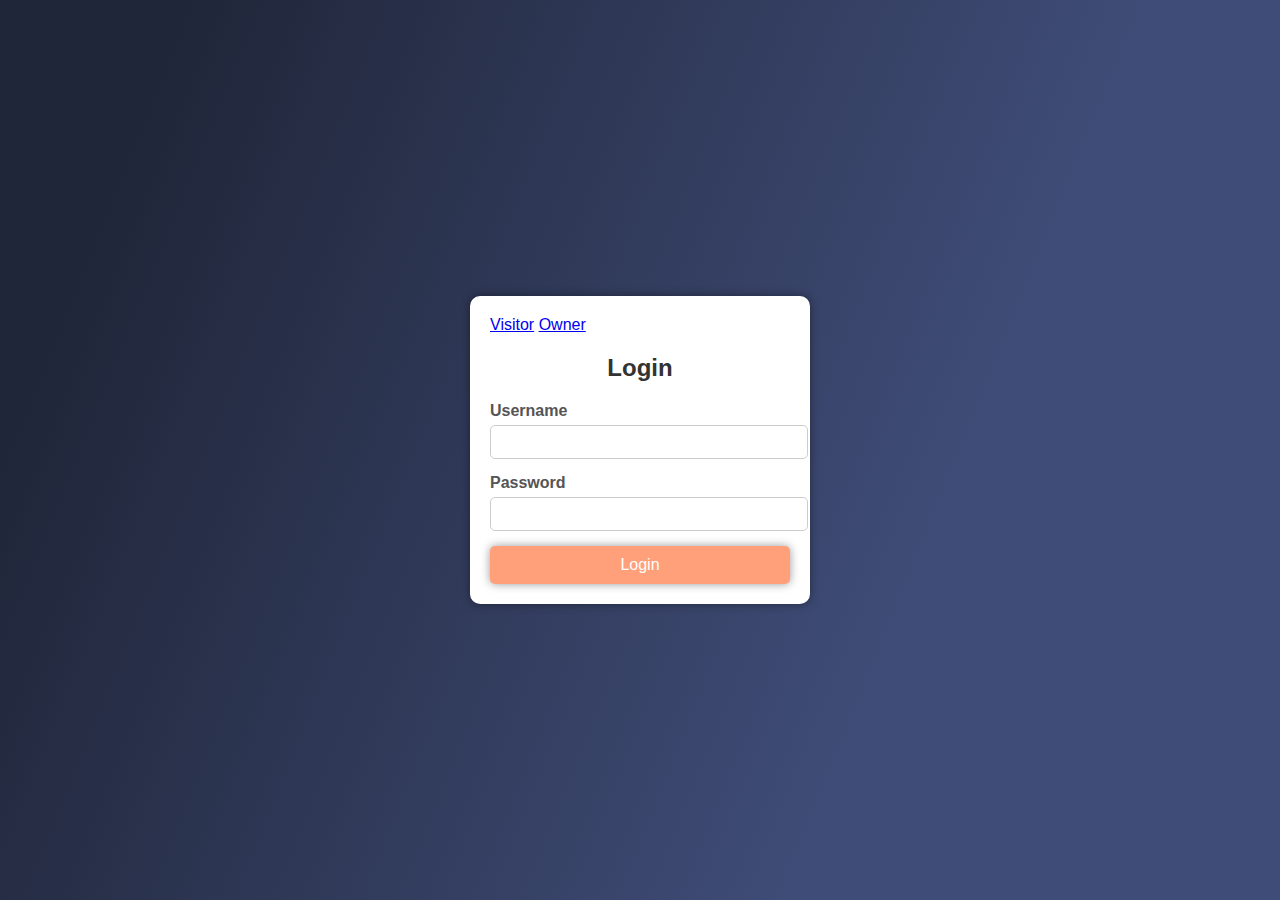
<file: index.html>
<!DOCTYPE html>
<html lang="en">
<head>
    <meta charset="UTF-8">
    <meta name="viewport" content="width=device-width, initial-scale=1.0">
    <title>Login Page</title>
    <link rel="stylesheet" href="style-login.css">
    <script src="script.js"></script>
</head>
<body style="background: linear-gradient(112.1deg, rgb(32, 38, 57) 11.4%, rgb(63, 76, 119) 70.2%);">
    <div class="login-container">
        <div class="navbar">
            <a href="index.html">Visitor</a>
            <a href="ownerloginpage.html">Owner</a>
        </div>
        <h2 class="login-heading">Login</h2>
        <form action="visitoraboutme.html" method="GET">
            <div class="input-group">
                <label for="username">Username</label>
                <input type="text" id="username" name="username" required>
            </div>
            <div class="input-group">
                <label for="password">Password</label>
                <input type="password" id="password" name="password" required>
            </div>
            <button type="submit" class="login-button">Login</button>
        </form>
    </div>
</body>
</html>
</file>
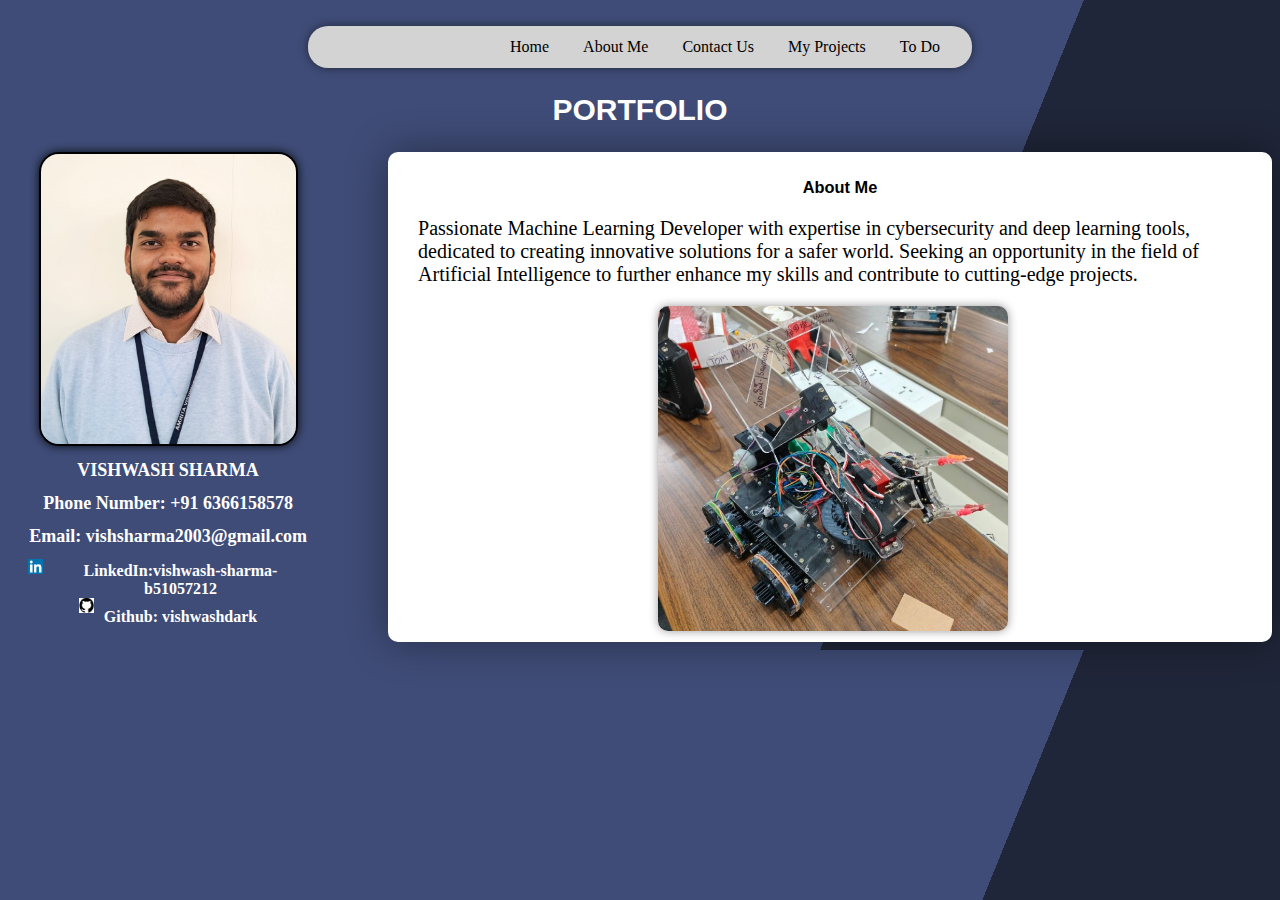
<file: aboutme.html>
<!DOCTYPE html>
<html lang="en">
<head>
    <meta charset="UTF-8">
    <meta name="viewport" content="width=device-width, initial-scale=1.0">
    <link rel="stylesheet" href="style.css">
    <title>Portfolio Document</title>
</head>
<br>
<body style="background: linear-gradient(112.1deg, rgb(63, 76, 119) 70.2%,rgb(32, 38, 57) 11.4%);">
    <div class="navbar">
        <a href="index.html">Home</a>
        <a href="aboutme.html">About Me</a>
        <a href="contactus.html">Contact Us</a>
        <a href="myprojects.html">My Projects</a>
        <a href="todo.html">To Do</a>
    </div>
    <h2 class="heading">PORTFOLIO</h2>
    <div class="container">
        <div class="image-name">
            <img class="image" src="vishwash_image.png" alt="Vishwash's Image">
            <h1 class="name">VISHWASH SHARMA</h1>
            <h1 class="name">Phone Number: +91 6366158578</h1>
            <h1 class="name">Email: vishsharma2003@gmail.com</h1>
            <div class="linkedin-profile">
                <img class="linkedin-logo" src="linkdin.png" alt="LinkedIn Logo">
                <a href="https://www.linkedin.com/in/vishwash-sharma-b51057212/" target="_blank">LinkedIn:vishwash-sharma-b51057212</a>
            </div>
            <br>
            <div class="linkedin1-profile">
                <img class="linkedin1-logo" src="github.png" alt="LinkedIn Logo">
                <a href="https://github.com/vishwashdark" target="_blank">Github: vishwashdark</a>
            </div>
        </div>
        <div class="about-box">
            <h3 class="About"> About Me</h3>
            <p class="para">
                Passionate Machine Learning Developer with expertise in cybersecurity and deep learning tools, dedicated to creating innovative solutions for a safer world. Seeking an opportunity in the field of Artificial Intelligence to further enhance my skills and contribute to cutting-edge projects.
            </p>
            <a href="http://www.idc-robocon.org/idc2024_eng/team.html" target="_blank">
                <img class="robot" src="myrobot.png" alt="Vishwash's Image">
            </a>
        </div>
    </div>
</body>
</html>
</file>
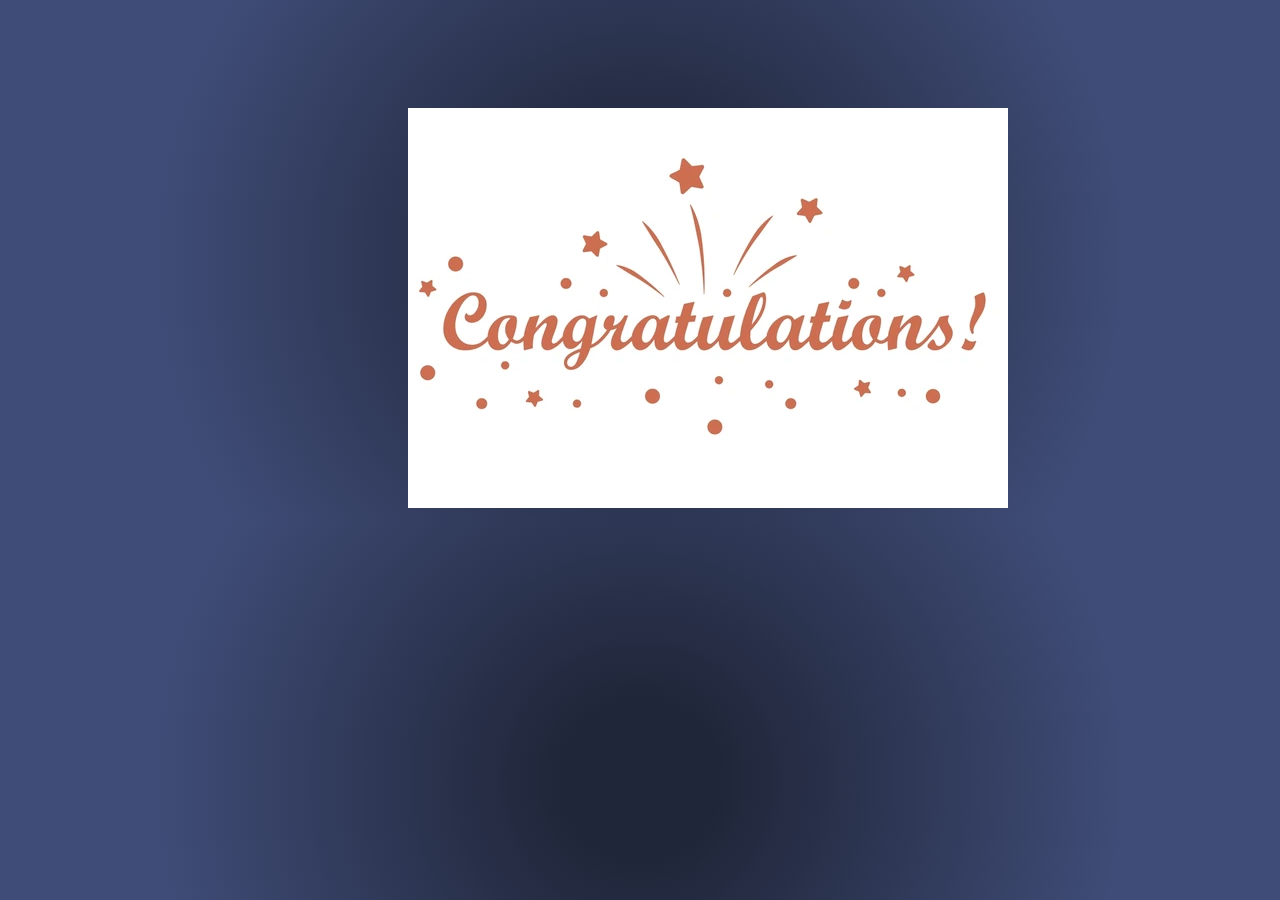
<file: congratulations.html>
<!DOCTYPE html>
<html lang="en">
<head>
    <meta charset="UTF-8">
    <meta name="viewport" content="width=device-width, initial-scale=1.0">
    <title>Document</title>
    <link rel="stylesheet" href="style.css">
</head>
<body style="background: radial-gradient(circle at center, rgb(32, 38, 57) 11.4%, rgb(63, 76, 119) 70.2%);">
    <img class='image11' src="image.jpeg" alt="congratulations">
</body>
</html>
</file>
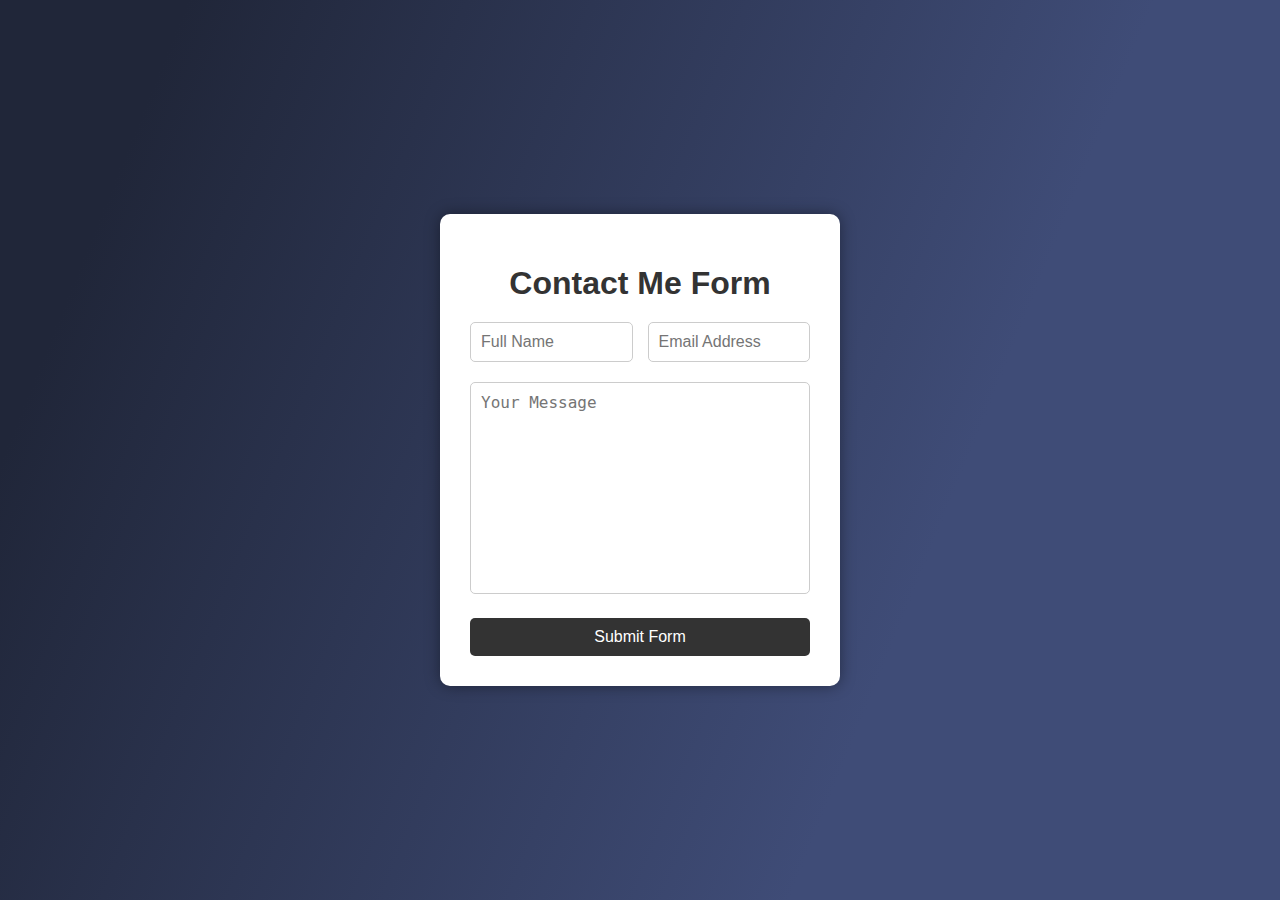
<file: contactus.html>
<!DOCTYPE html>
<html lang="en">
<head>
    <meta charset="UTF-8">
    <meta name="viewport" content="width=device-width, initial-scale=1.0">
    <link rel="stylesheet" href="style-contactus.css">
    <title>Document</title>
</head>
<body style="background: linear-gradient(112.1deg, rgb(32, 38, 57) 11.4%, rgb(63, 76, 119) 70.2%);">
    <div class="container">
        <h1>Contact Me Form</h1>
        <form target="_blank" action="https://formsubmit.co/vishsharma2003@gmail.com" method="POST">
          <div class="form-group">
            <div class="form-row">
              <div class="col">
                <input type="text" name="name" class="form-control" placeholder="Full Name" required>
              </div>
              <div class="col">
                <input type="email" name="email" class="form-control" placeholder="Email Address" required>
              </div>
            </div>
          </div>
          <div class="form-group">
            <textarea placeholder="Your Message" class="form-control" name="message" rows="10" required></textarea>
          </div>
          <button type="submit" class="btn btn-lg btn-dark btn-block">Submit Form</button>
        </form>
      </div>
</body>
</html>
</file>
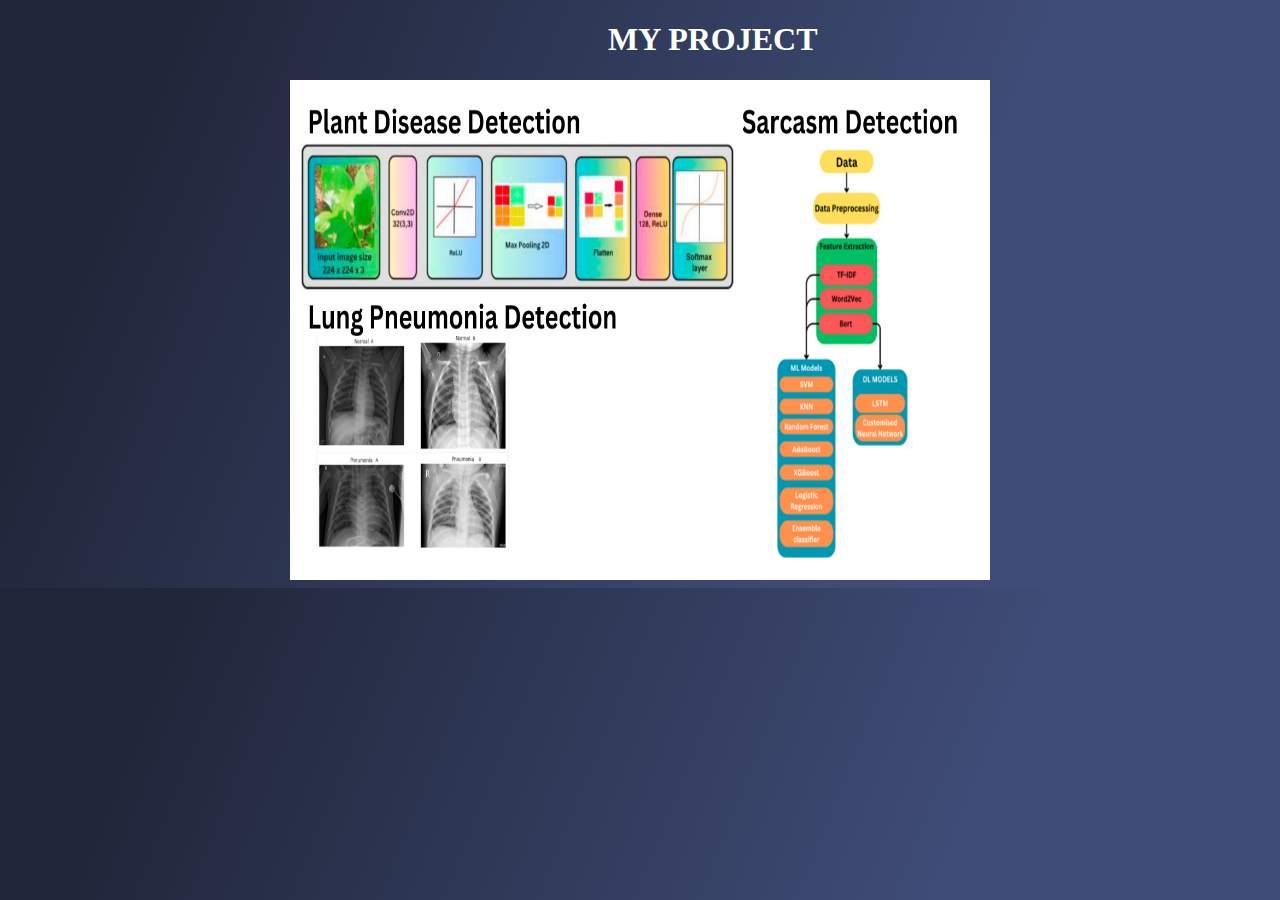
<file: myprojects.html>
<!DOCTYPE html>
<html lang="en">
<head>
    <meta charset="UTF-8">
    <meta name="viewport" content="width=device-width, initial-scale=1.0">
    <link rel="stylesheet" href="style_grid.css">
    <title>Document</title>
</head>
<body style="background: linear-gradient(112.1deg, rgb(32, 38, 57) 11.4%, rgb(63, 76, 119) 70.2%);">
    <h1>MY PROJECT</h1>

    <div class="image-container">
        <img class="image1" src="Plant Disease Detection.png" alt="Workplace" usemap="#workmap">
    </div>
    <map name="workmap">
        <area shape="rect" coords="10,60,475,250" alt="plant disease detection" href="https://www.sciencedirect.com/science/article/pii/S1877050924007750">
        <area shape="rect" coords="500,60,600,600" alt="sarcasm detection" href="https://ieeexplore.ieee.org/abstract/document/10626842">
        <area shape="rect" coords="10,300,300,550" alt="lung pneumonia detection" href="https://ieeexplore.ieee.org/abstract/document">
    </map>
</body>
</html>
</file>
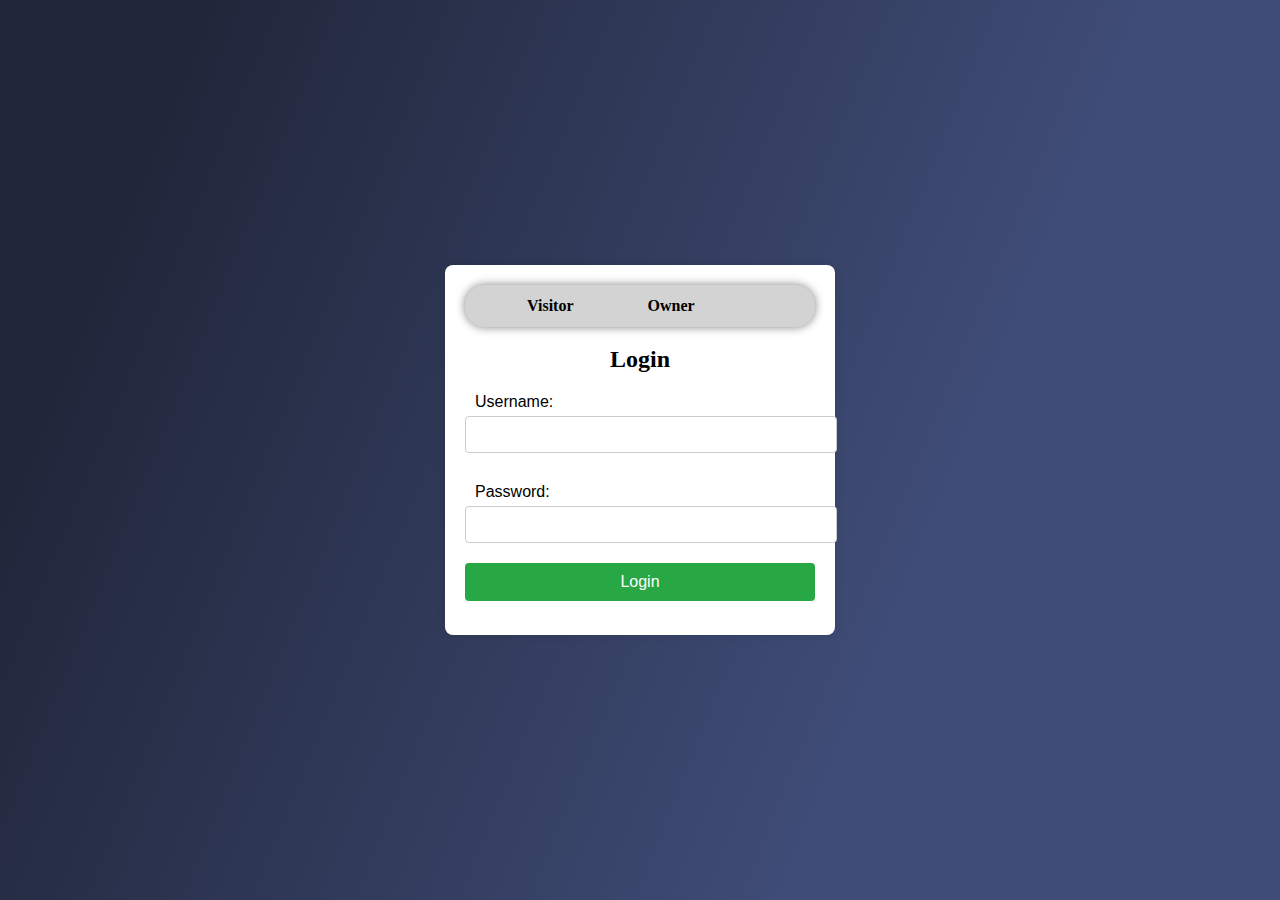
<file: ownerloginpage.html>
<!DOCTYPE html>
<html lang="en">
<head>
    <meta charset="UTF-8">
    <meta name="viewport" content="width=device-width, initial-scale=1.0">
    <title>Login Page</title>
    <link rel="stylesheet" href="styles.css">
</head>
<body style="background: linear-gradient(112.1deg, rgb(32, 38, 57) 11.4%, rgb(63, 76, 119) 70.2%);">
    <div class="login-container">
        <div class="navbar">
            <a href="index.html">Visitor</a>
            <a href="ownerloginpage.html">Owner</a>
        </div>
        <h2>Login</h2>
        <form id="loginForm" onsubmit="return checkLogin()">
            <label for="username">Username:</label>
            <input type="text" id="username" name="username" required>
            <label for="password">Password:</label>
            <input type="password" id="password" name="password" required>
            <button type="submit">Login</button>
        </form>
        <p id="errorMessage" class="error-message"></p>
    </div>
    <script src="scripts1.js"></script>
</body>
</html>
</file>
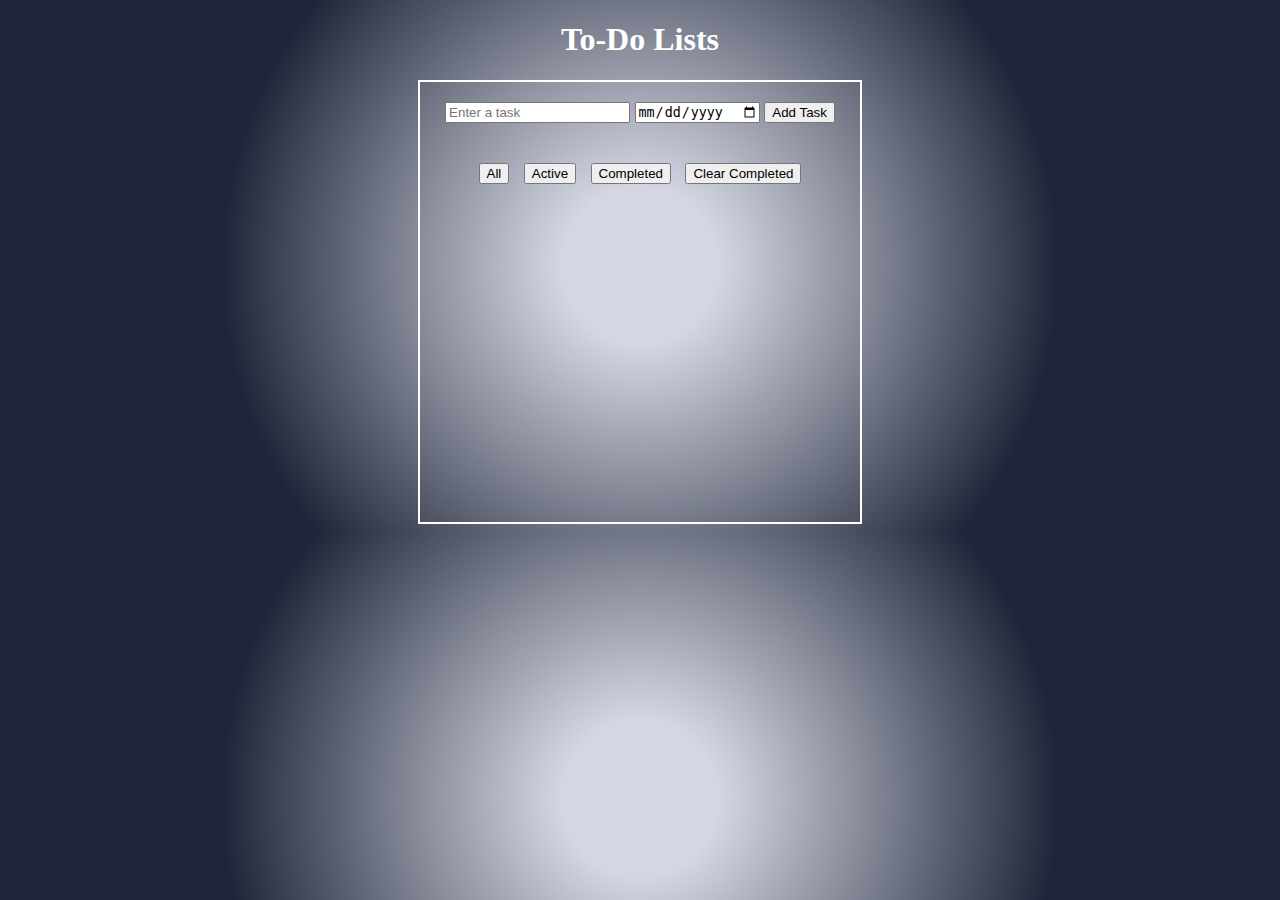
<file: todo.html>
<!DOCTYPE html>
<html lang="en">
<head>
    <meta charset="UTF-8">
    <meta name="viewport" content="width=device-width, initial-scale=1.0">
    <title>To-Do List</title>
    <link rel="stylesheet" href="style_todo.css">
</head>
<body style="background: radial-gradient(circle at center,rgb(212, 215, 227) 11.2%, rgb(32, 38, 57) 60.4% );">
    <h1>To-Do Lists</h1>
    <main class="square-box">
        <section class="task-input">
            <input type="text" id="task-input" placeholder="Enter a task">
            <input type="date" id="due-date-input">
            <button id="add-task-btn">Add Task</button>
        </section>
        <section class="task-list">
            <ul id="task-list"></ul>
        </section>
        <section class="task-filters">
            <button id="filter-all">All</button>
            <button id="filter-active">Active</button>
            <button id="filter-completed">Completed</button>
            <button id="clear-completed">Clear Completed</button>
        </section>
    </main>
    <script src="script2.js"></script>
</body>
</html>
</file>
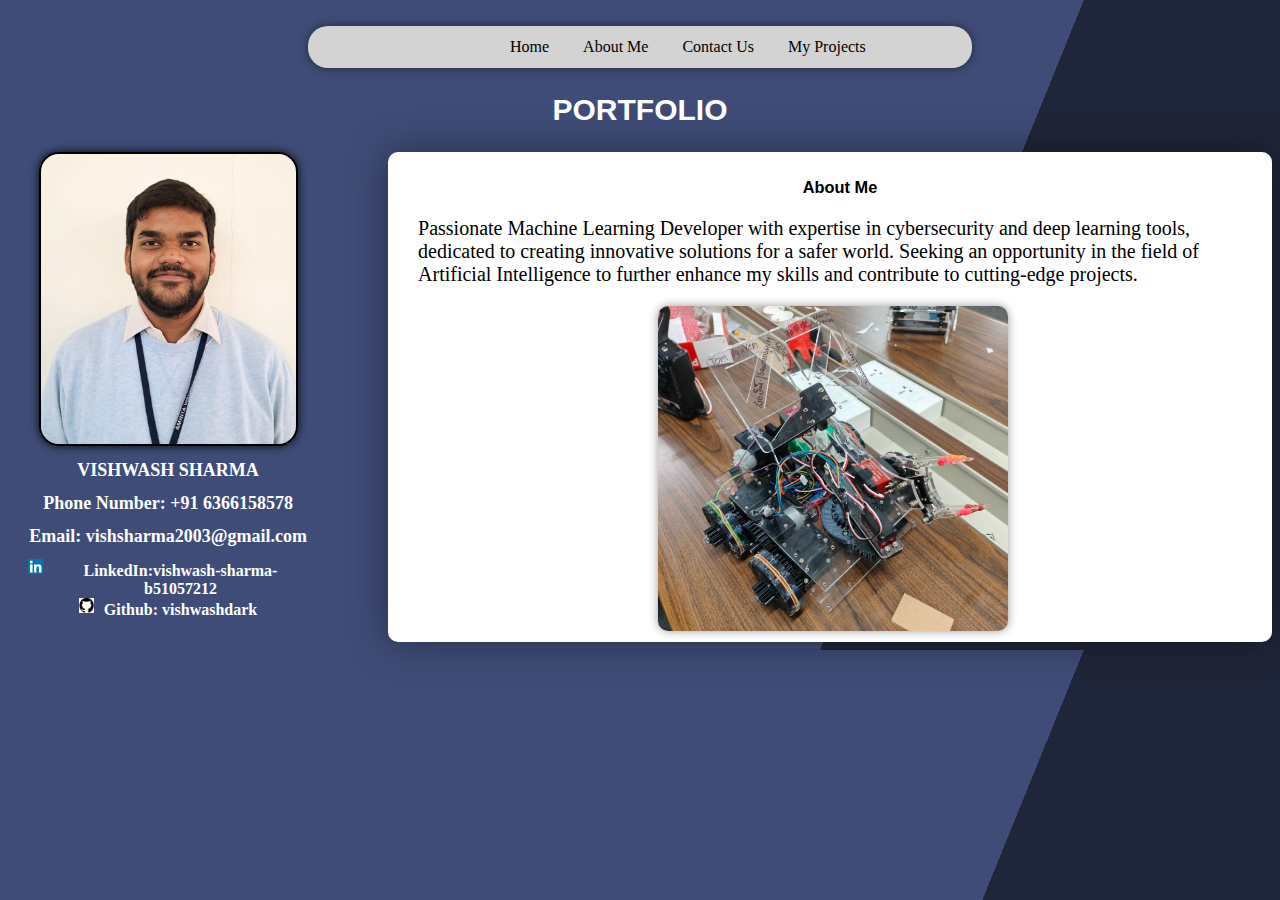
<file: visitoraboutme.html>
<!DOCTYPE html>
<html lang="en">
<head>
    <meta charset="UTF-8">
    <meta name="viewport" content="width=device-width, initial-scale=1.0">
    <link rel="stylesheet" href="style.css">
    <title>Portfolio Document</title>
</head>
<br>
<body style="background: linear-gradient(112.1deg, rgb(63, 76, 119) 70.2%,rgb(32, 38, 57) 11.4%);">
    <div class="navbar">
        <a href="index.html">Home</a>
        <a href="aboutme.html">About Me</a>
        <a href="contactus.html">Contact Us</a>
        <a href="myprojects.html">My Projects</a>
    </div>
    <h2 class="heading">PORTFOLIO</h2>
    <div class="container">
        <div class="image-name">
            <img class="image" src="vishwash_image.png" alt="Vishwash's Image">
            <h1 class="name">VISHWASH SHARMA</h1>
            <h1 class="name">Phone Number: +91 6366158578</h1>
            <h1 class="name">Email: vishsharma2003@gmail.com</h1>
            <div class="linkedin-profile">
                <img class="linkedin-logo" src="linkdin.png" alt="LinkedIn Logo">
                <a href="https://www.linkedin.com/in/vishwash-sharma-b51057212/" target="_blank">LinkedIn:vishwash-sharma-b51057212</a>
            </div>
            <br>
            <div class="linkedin-profile">
                <img class="linkedin-logo" src="github.png" alt="LinkedIn Logo">
                <a href="https://github.com/vishwashdark" target="_blank">Github: vishwashdark</a>
            </div>
        </div>
        <div class="about-box">
            <h3 class="About"> About Me</h3>
            <p class="para">
                Passionate Machine Learning Developer with expertise in cybersecurity and deep learning tools, dedicated to creating innovative solutions for a safer world. Seeking an opportunity in the field of Artificial Intelligence to further enhance my skills and contribute to cutting-edge projects.
            </p>
            <a href="http://www.idc-robocon.org/idc2024_eng/team.html" target="_blank">
                <img class="robot" src="myrobot.png" alt="Vishwash's Image">
            </a>
        </div>
    </div>
</body>
</html>
</file>
<file: style-login.css>
body {
    font-family: Arial, sans-serif;
    background-color: #f0f0f0;
    display: flex;
    justify-content: center;
    align-items: center;
    height: 100vh;
    margin: 0;
}

.login-container {
    background-color: white;
    padding: 20px;
    border-radius: 10px;
    box-shadow: 0px 0px 10px rgba(0, 0, 0, 0.4);
    width: 300px;
}

.login-heading {
    text-align: center;
    margin-bottom: 20px;
    font-size: 24px;
    color: #333;
}

.input-group {
    margin-bottom: 15px;
}

.input-group label {
    display: block;
    margin-bottom: 5px;
    font-weight: bold;
    color: #555;
}

.input-group input {
    width: 100%;
    padding: 8px;
    border: 1px solid #ccc;
    border-radius: 5px;
    font-size: 14px;
}

.login-button {
    width: 100%;
    padding: 10px;
    background-color: lightsalmon;
    color: white;
    border: none;
    border-radius: 5px;
    font-size: 16px;
    cursor: pointer;
    transition: background-color 0.3s ease;
    box-shadow: 0px 0px 10px rgba(0, 0, 0, 0.4);
}

.login-button:hover {
    background-color:  darksalmon;
}
</file>
<file: style.css>
.image{
    border-radius: 20px;
    border: 2px solid black;
    box-shadow: 0px 0px 10px rgba(0, 0, 0, 0.9);
}
.image:hover{
    transform: scale(1.05);
}
.heading{
    text-align: center;
    font-size: 30px;
    font-family: Arial, Helvetica, sans-serif;
    color: white;
}

.navbar {
    padding-left: 190px;
    background-color: lightgray;
    overflow: hidden;
    box-shadow: 0px 0px 10px rgba(0, 0, 0, 0.5);
    border-radius: 20px;
    margin-right: 300px;
    margin-left: 300px; 
    text-align: center;
    
}
.navbar:hover{
    transform: scale(1.05);
}
.navbar a {
    float: left;
    display: block;
    color: black;
    text-align: center;
    padding: 12px 12px;
    text-decoration: none;
    font-size: 16px;
}

.navbar a:hover {
    transform: scale(1.05);
    background-color: #fdfafa;
    color: rgb(0, 0, 0);
}

.navbar a:not(:last-child) {
    margin-right: 10px;
}

.container {
    padding-left: 20px;
    display: flex;
    align-items: flex-start;
}

.image-name {
    text-align: center;
    margin-right: 20px;
}
.About{
    text-align: center;
    padding-left: 20px;

}
.para{
    padding-left: 20px;
    padding-right: 20px;
    font-family: 'Times New Roman', Times, serif;
    font-size: 20px;
}
.name{
    font-size: 18px;
    font-family: 'Times New Roman', Times, serif;
    margin-top: 10px;
    color: white;
}

.about-box {
    margin-left:60px;
    padding: 10px;
    border-radius: 10px;
    background-color: white;
    width: 900px;
    height: 470px;
    font-family: Arial, Helvetica, sans-serif;
    font-size: 14px;
    box-shadow: 0px 0px 40px rgba(0, 0, 0, 0.4);
}
.about-box:hover{
    transform: scale(1.05);
}

.linkedin-profile {
    display: inline-flex;
    align-items: left;
    color: white;
}

.linkedin-logo {
    width: 15px;
    height: 15px;
    margin-right: 10px;
}

.linkedin-profile a {
    text-decoration: none;
    color: #030303;     
    font-size: 16px;
    font-family: 'Times New Roman', Times, serif;
    font-weight: bold;
    margin-top: 3px;
    color: white;
}

.linkedin-profile a:hover {
    text-decoration: underline;
}



.linkedin1-profile {
    display: inline-flex;
    align-items: left;
    color: white;
}

.linkedin1-logo {
    width: 15px;
    height: 15px;
    margin-right: 10px;
}

.linkedin1-profile a {
    text-decoration: none;
    color: #030303;     
    font-size: 16px;
    font-family: 'Times New Roman', Times, serif;
    font-weight: bold;
    margin-top: 10px;
    color: white;
}

.linkedin1-profile a:hover {
    text-decoration: underline;
}


.robot{
    width: 350px;
    height: 325px;
    border-radius: 10px;
    box-shadow: 0px 0px 10px rgba(0, 0, 0, 0.4);
    margin-left: 260px;
}

.robot:hover {
    transform: scale(1.02);
    color: rgb(0, 0, 0);
}
.image11{
    margin-left: 400px;
    margin-top: 100px;

}
</file>
<file: style-contactus.css>
body {
    background-color: orange;
    font-family: Arial, sans-serif;
    margin: 0;
    padding: 0;
    display: flex;
    justify-content: center;
    align-items: center;
    height: 100vh;
}

.container {
    background-color: white;
    border-radius: 10px;
    box-shadow: 0 0 15px rgba(0, 0, 0, 0.4);
    padding: 30px;
    max-width: 400px;
    box-sizing: border-box;
}

.container:hover{
    transform: scale(1.05);
}

h1 {
    text-align: center;
    color: #333;
    margin-bottom: 20px;
}

.form-group {
    margin-bottom: 20px;
}

.form-row {
    display: flex;
    gap: 15px;
}

.col {
    flex: 1;
}

.form-control {
    width: 100%;
    padding: 10px;
    border: 1px solid #ccc;
    border-radius: 5px;
    font-size: 16px;
    box-sizing: border-box;
}

.form-control:focus {
    border-color: #333;
    outline: none;
}

textarea.form-control {
    resize: none;
}

.btn {
    display: block;
    width: 100%;
    padding: 10px;
    background-color: #333;
    color: white;
    border: none;
    border-radius: 5px;
    font-size: 16px;
    cursor: pointer;
    transition: background-color 0.3s;
}

.btn:hover {
    background-color: #555;
}
</file>
<file: style_grid.css>
.image-container {
    display: flex;
    justify-content: center;
    align-items: center;
}

.image1 {
    height: 500px;
    width: 700px;
}
h1{
    margin-left: 600px;
    color: white;
}
</file>
<file: styles.css>
body {
    font-family: Arial, sans-serif;
    background-color: #f0f0f0;
    display: flex;
    justify-content: center;
    align-items: center;
    height: 100vh;
    margin: 0;
}

.login-container {
    background-color: #fff;
    padding: 20px;
    border-radius: 8px;
    box-shadow: 0 0 10px rgba(0, 0, 0, 0.1);
    width: 350px;
    text-align: center;
}

h2 {
    margin-bottom: 20px;
    font-family: 'Times New Roman', Times, serif;
}

label {
    display: block;
    text-align: left;
    margin: 10px 10px 5px;
    padding-right: 10px;
}

input[type="text"],
input[type="password"] {
    width: 100%;
    padding: 10px;
    margin-bottom: 20px;
    border: 1px solid #ccc;
    border-radius: 4px;
}

button {
    width: 100%;
    padding: 10px;
    background-color: #28a745;
    border: none;
    border-radius: 4px;
    color: #fff;
    font-size: 16px;
    cursor: pointer;
}

button:hover {
    background-color: #218838;
}

.error-message {
    color: red;
    font-size: 14px;
}
.navbar {
    padding-left: 10px;
    background-color: lightgray;
    overflow: hidden;
    box-shadow: 0px 0px 10px rgba(0, 0, 0, 0.5);
    border-radius: 20px;
    text-align: center;
    
}
.navbar:hover{
    transform: scale(1.05);
}
.navbar a {
    float: left;
    display: block;
    color: black;
    text-align: center;
    padding: 12px 12px;
    text-decoration: none;
    font-size: 16px;
}

.navbar a:hover {
    transform: scale(1.05);
    background-color: #fdfafa;
    color: rgb(0, 0, 0);
}

.navbar a:not(:last-child) {
    margin-right: 10px;
}

.navbar a{
    text-align: center;
    margin-left: 40px;
    font-family: 'Times New Roman', Times, serif;
    font-weight: bold;
}
</file>
<file: style_todo.css>
body {
    font-family: Arial, sans-serif;
    text-align: center;
    background-image: url('robot.png');
    background-size: cover;
    background-position: center;
}
.square-box {
    border: 2px solid white;
    padding: 20px;
    width: 400px; 
    height: 400px;
    margin: 0 auto; 
    box-shadow: 20px;
}

h1 {
    font-family: 'Times New Roman', Times, serif;
    color: white
}

.task-input {
    margin-bottom: 40px;
}

.task-list li {
    list-style: none;
    margin-bottom: 10px;
    padding: 10px;
    border: 1px solid #ccc;
    cursor: pointer;
}

.task-list li.completed {
    text-decoration: line-through;
    opacity: 0.5;
}

.task-filters button {
    margin: 0 5px;
}
</file>
